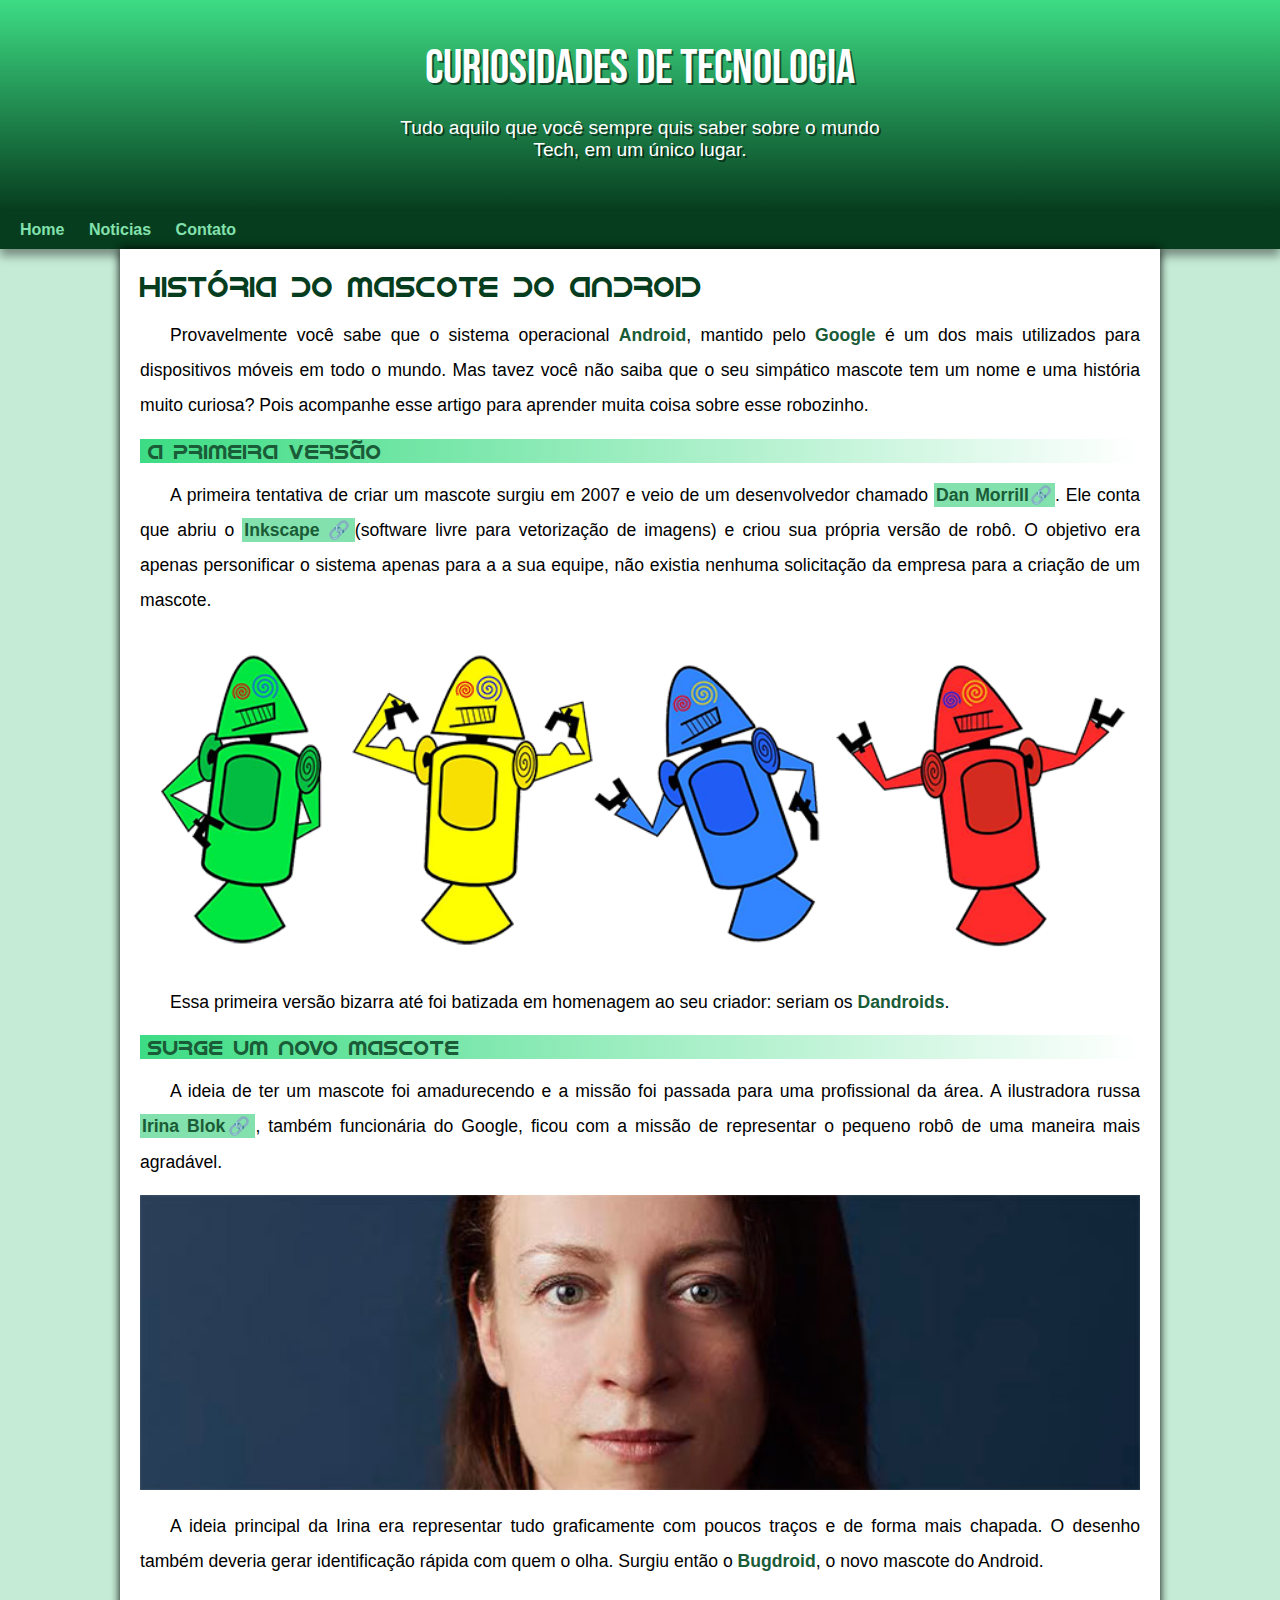
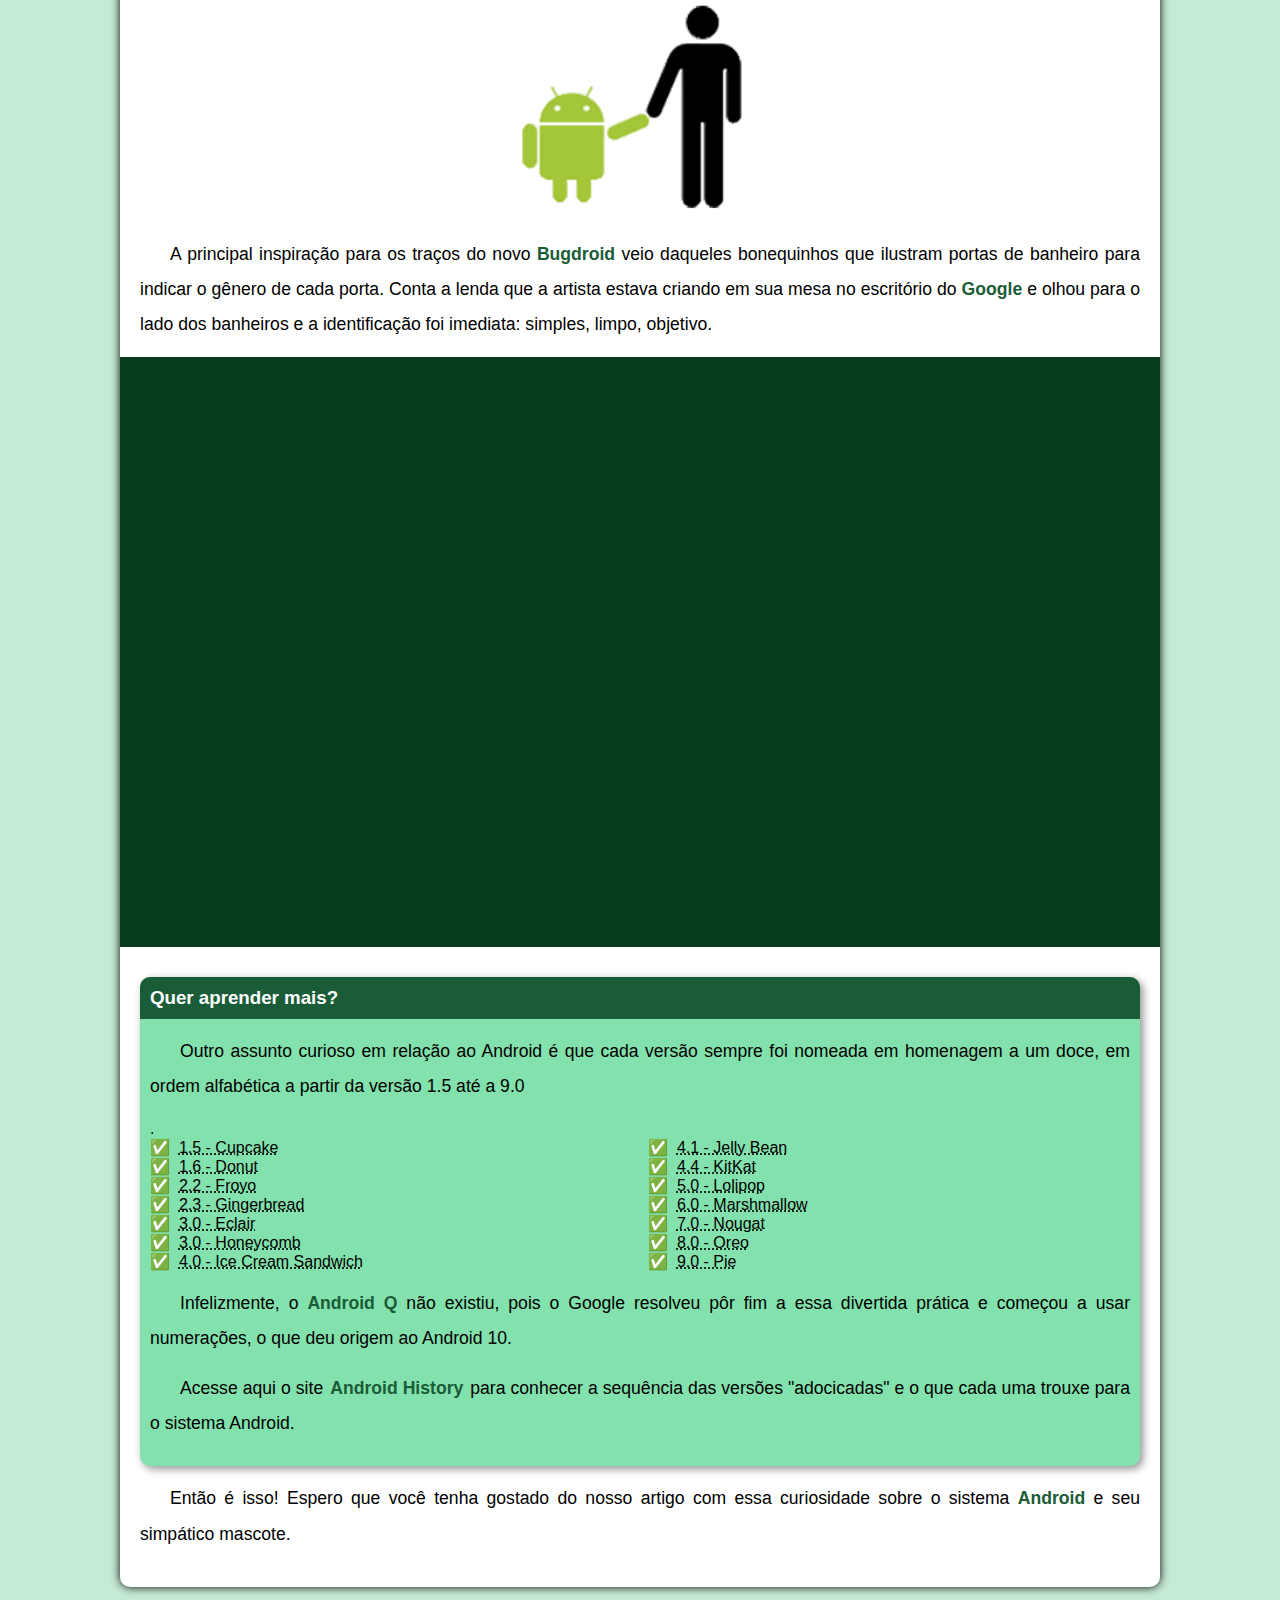
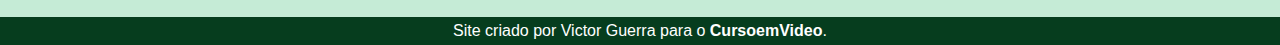
<file: index.html>
<!DOCTYPE html>
<html lang="pt-br">
<head>
    <meta charset="UTF-8">
    <meta name="viewport" content="width=device-width, initial-scale=1.0">
    <title>Como surgiu o Android</title>
    <link rel="shortcut icon" href="imagens/favicon.ico" type="image/x-icon">
    <link rel="stylesheet" href="estilo/style.css">
</head>
<body>
    <header>
        <h1>Curiosidades de Tecnologia</h1>
        <p>Tudo aquilo que você sempre quis saber sobre o mundo Tech, em um único lugar.
        </p>
    </header>
    <nav>
        <a href="#">Home</a>
        <a href="#">Noticias</a>
        <a href="#">Contato</a>
    </nav>
    <main>
        <article>
            <h1>História do Mascote do Android</h1>

            <p>Provavelmente você sabe que o sistema operacional <strong>Android</strong>, mantido pelo <strong>Google</strong> é um dos mais utilizados para dispositivos móveis em todo o mundo. Mas tavez você não saiba que o seu simpático mascote tem um nome e uma história muito curiosa? Pois acompanhe esse artigo para aprender muita coisa sobre esse robozinho.</p>

            <h2>A primeira versão</h2>

            <p>A primeira tentativa de criar um mascote surgiu em 2007 e veio de um desenvolvedor chamado <a href="https://androidcommunity.com/dan-morrill-shows-us-the-android-mascot-that-almost-was-20130103/ " target="_blank" class="externo">Dan Morrill</a>. Ele conta que abriu o <a href="https://inkscape.org/" target="_blank" class="externo">Inkscape </a>(software livre para vetorização de imagens) e criou sua própria versão de robô. O objetivo era apenas personificar o sistema apenas para a a sua equipe, não existia nenhuma solicitação da empresa para a criação de um mascote.</p>

            <picture>
                <source media="(max-width:600px )" srcset="imagens/dan-droids-pq.png">
                <img src="imagens/dan-droids.png" alt="Primeiro Mascote"></picture>

            <p>Essa primeira versão bizarra até foi batizada em homenagem ao seu criador: seriam os <strong>Dandroids</strong>.</p>

            <h2>Surge um novo mascote</h2>

            <p>A ideia de ter um mascote foi amadurecendo e a missão foi passada para uma profissional da área. A ilustradora russa <a href="https://www.irinablok.com/android" target="_blank" class="externo">Irina Blok</a>, também funcionária do Google, ficou com a missão de representar o pequeno robô de uma maneira mais agradável.</p>

            <picture>
                <source media="(max-width: 600px)" srcset="imagens/irina-blok-pq.jpg">
                <img src="imagens/irina-blok.jpg" alt="Irina"></picture>

            <p>A ideia principal da Irina era representar tudo graficamente com poucos traços e de forma mais chapada. O desenho também deveria gerar identificação rápida com quem o olha. Surgiu então o <strong>Bugdroid</strong>, o novo mascote do Android.</p>

            <img src="imagens/bugdroid.png" class="pequena" alt="Bugdroid">

            <p>A principal inspiração para os traços do novo <strong>Bugdroid</strong> veio daqueles bonequinhos que ilustram portas de banheiro para indicar o gênero de cada porta. Conta a lenda que a artista estava criando em sua mesa no escritório do <strong>Google</strong> e olhou para o lado dos banheiros e a identificação foi imediata: simples, limpo, objetivo.</p>

            <div class="video"><iframe width="560" height="315" src="https://www.youtube.com/embed/l2UDgpLz20M?si=qFHVottMqLJV6_EU" title="YouTube video player" frameborder="0" allow="accelerometer; autoplay; clipboard-write; encrypted-media; gyroscope; picture-in-picture; web-share" referrerpolicy="strict-origin-when-cross-origin" allowfullscreen></iframe></div>
            
            <aside>
                <h3>Quer aprender mais?</h3>

                <p>Outro assunto curioso em relação ao Android é que cada versão sempre foi nomeada em homenagem a um doce, em ordem alfabética a partir da versão 1.5 até a 9.0</p>.

                <ul>
                    <li><abbr title="Bolinho">1.5 - Cupcake</abbr></li>

                    <li><abbr title="Rosquinha">1.6 - Donut</abbr></li>

                    <li><abbr title="Iorgurte">2.2 - Froyo</abbr></li>

                    <li><abbr title="Biscoito">2.3 - Gingerbread</abbr></li>

                    <li><abbr title="Bomba">3.0 - Eclair</abbr></li>

                    <li><abbr title="Favo de Mel">3.0 - Honeycomb</abbr></li>

                    <li><abbr title="Sanduiche">4.0 - Ice Cream Sandwich</abbr></li>

                    <li><abbr title="Jujuba">4.1 - Jelly Bean</abbr></li>

                    <li><abbr title="KitKat">4.4 - KitKat</abbr></li>

                    <li><abbr title="Pirulito">5.0 - Lolipop</abbr></li>

                    <li><abbr title="Marshmallow">6.0 - Marshmallow</abbr></li>

                    <li><abbr title="Torrone">7.0 - Nougat</abbr></li>

                    <li><abbr title="Bolacha">8.0 - Oreo</abbr></li>

                    <li><abbr title="Torta">9.0 - Pie</abbr></li>
                    
                </ul>

                <p>Infelizmente, o <strong>Android Q</strong> não existiu, pois o Google resolveu pôr fim a essa divertida prática e começou a usar numerações, o que deu origem ao Android 10.</p>

            <p>Acesse aqui o site <a href="https://www.android.com/intl/pt_pt/history/" target="_blank">Android History</a> para conhecer a sequência das versões "adocicadas" e o que cada uma trouxe para o sistema Android.</p>
                
            </aside>

            <p>Então é isso! Espero que você tenha gostado do nosso artigo com essa curiosidade sobre o sistema <strong>Android</strong> e seu simpático mascote.</p>

        </article>
    </main>
    <footer>
        <p>Site criado por Victor Guerra para o <a href="https://www.youtube.com/watch?v=I_vi2q6sC1k&list=PLHz_AreHm4dlUpEXkY1AyVLQGcpSgVF8s&index=35" target="_blank">CursoemVideo</a>.</p>
    </footer>
</body>
</html>
</file>
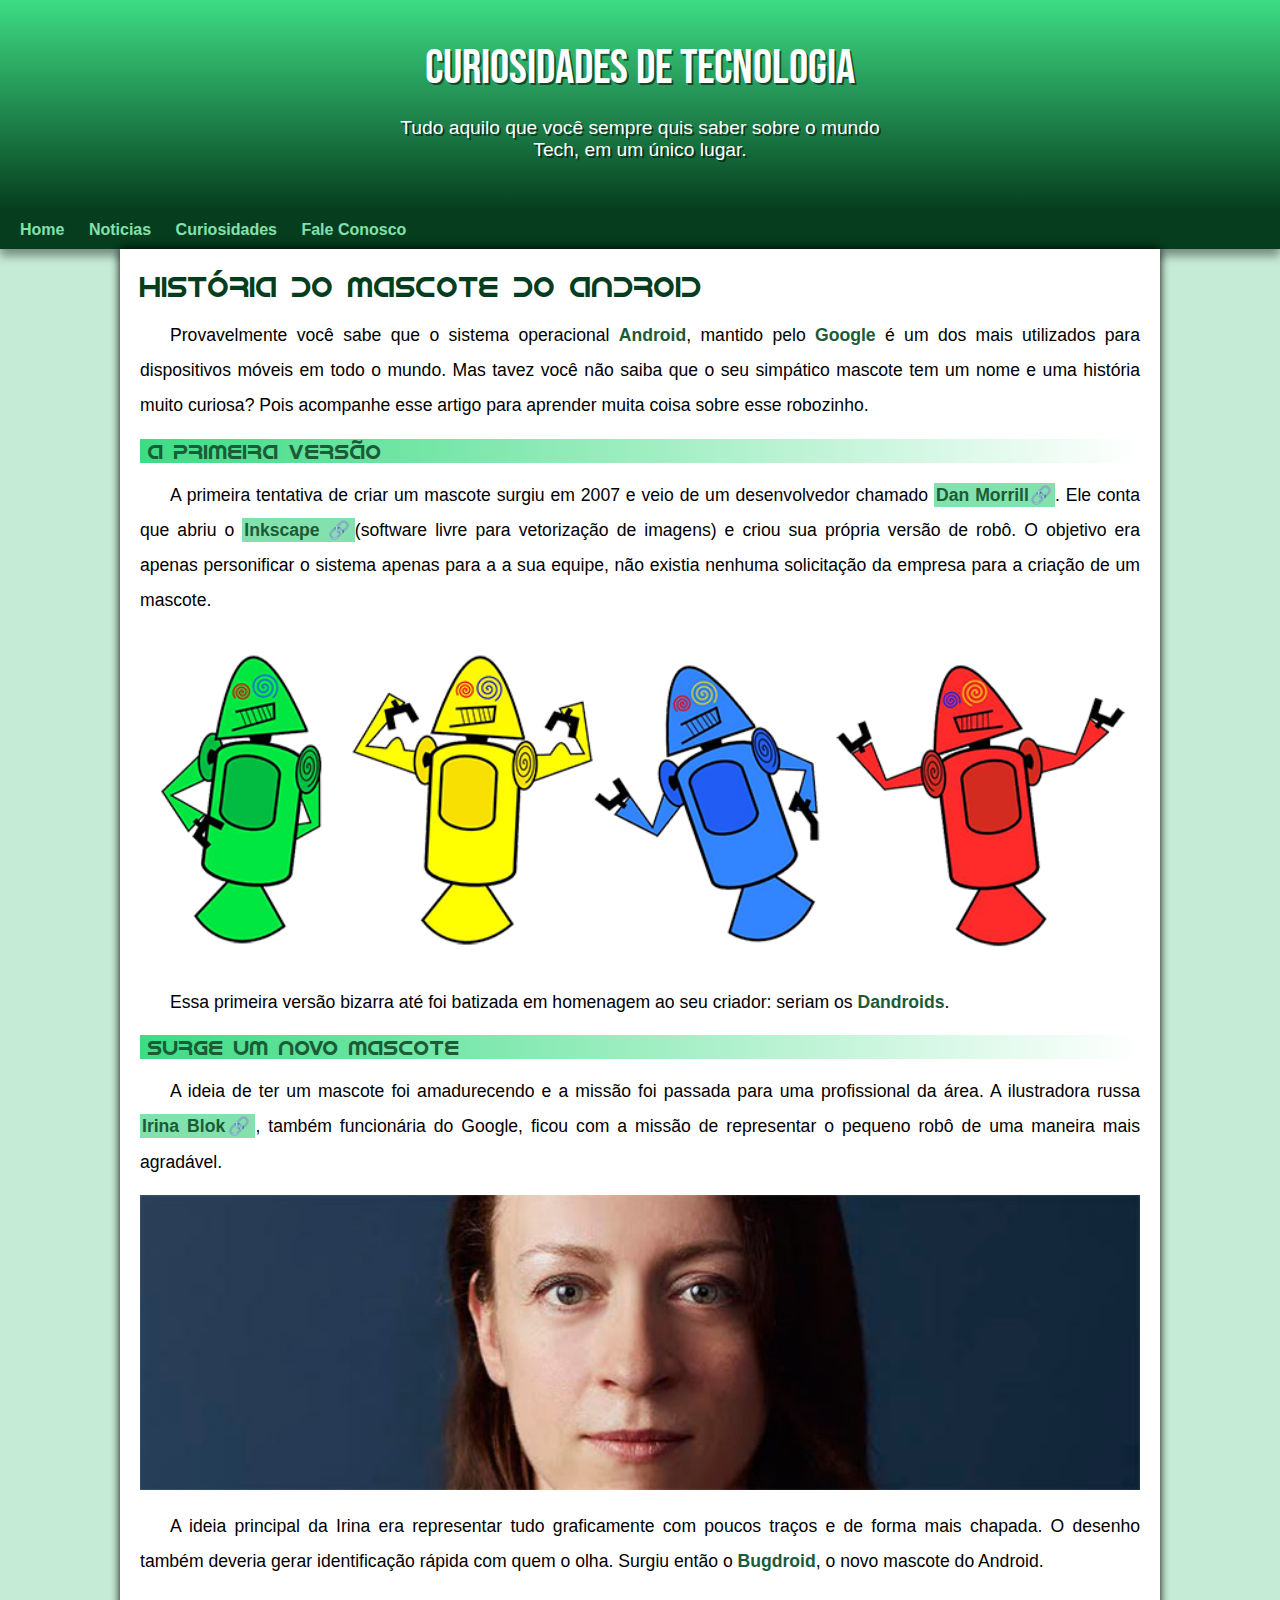
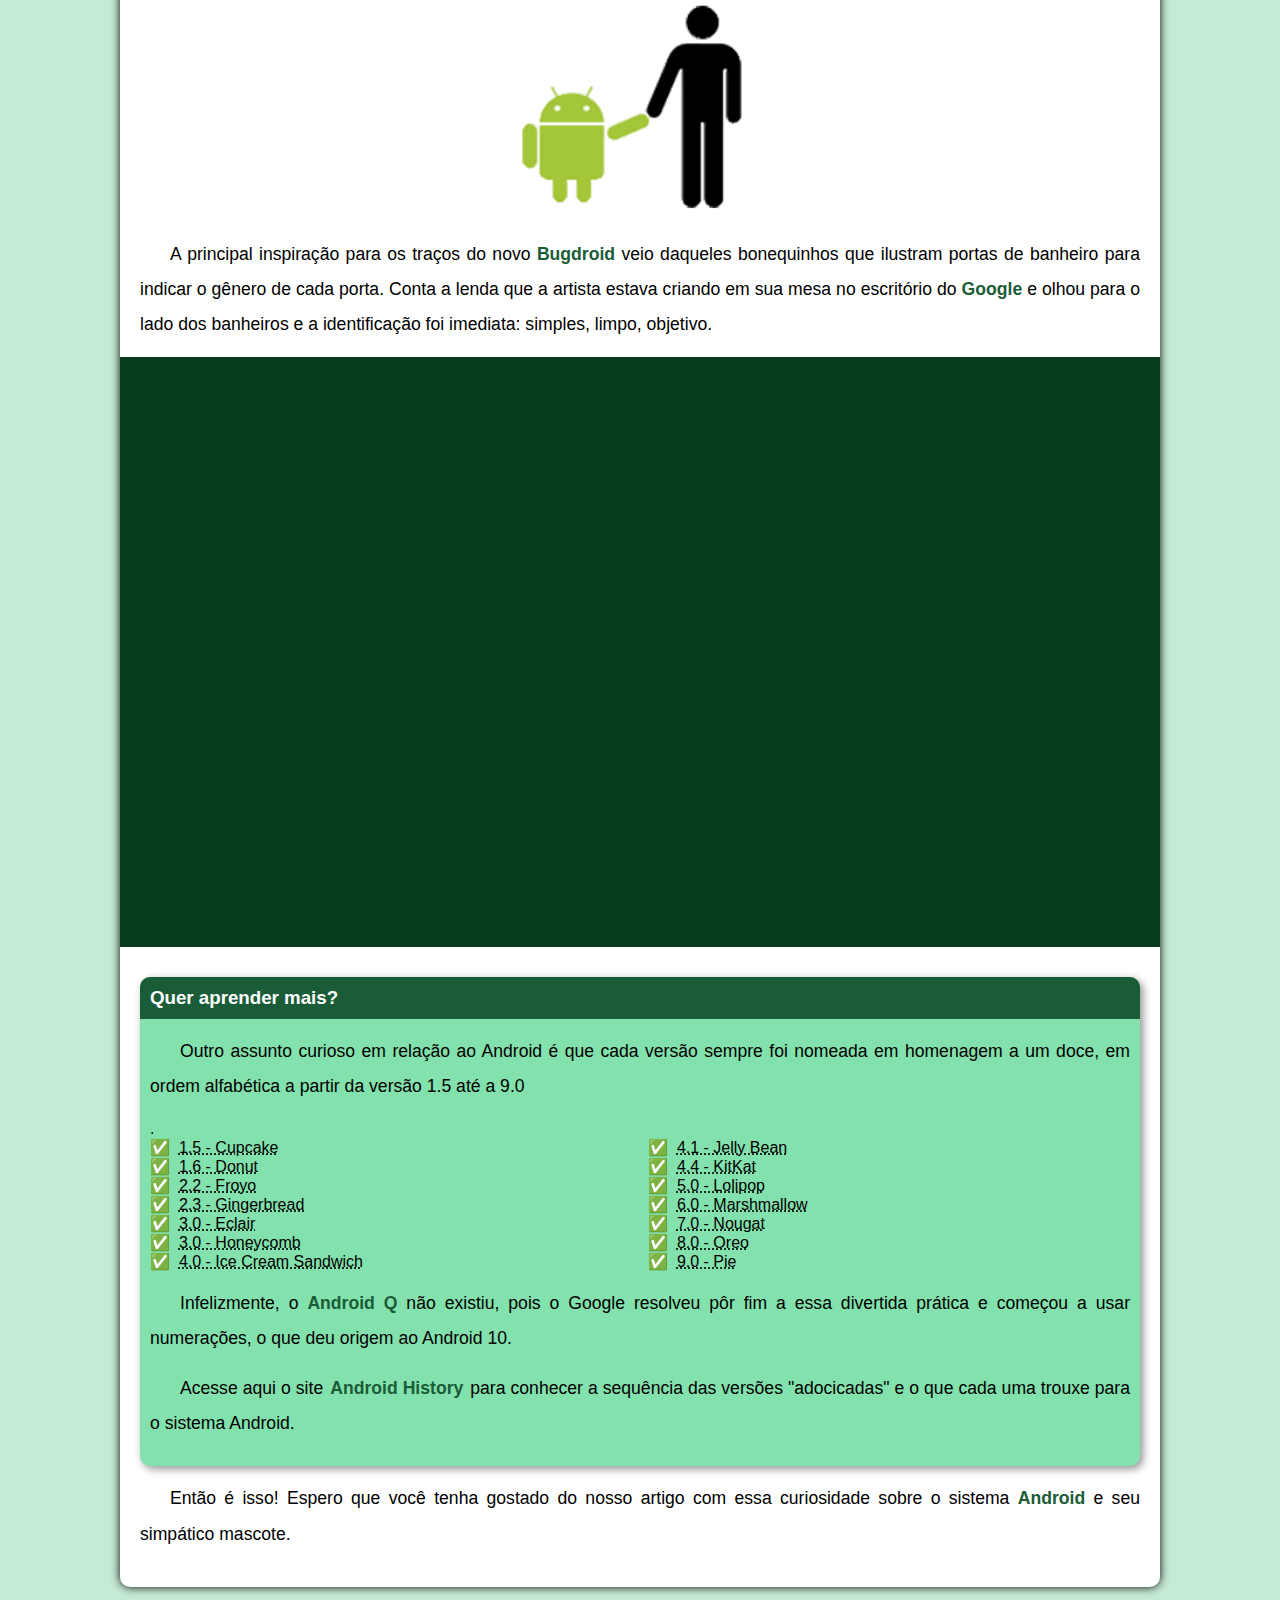
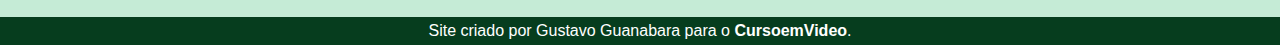
<file: index.html.html>
<!DOCTYPE html>
<html lang="pt-br">
<head>
    <meta charset="UTF-8">
    <meta name="viewport" content="width=device-width, initial-scale=1.0">
    <title>Como surgiu o Android</title>
    <link rel="shortcut icon" href="imagens/favicon.ico" type="image/x-icon">
    <link rel="stylesheet" href="estilo/style.css">
</head>
<body>
    <header>
        <h1>Curiosidades de Tecnologia</h1>
        <p>Tudo aquilo que você sempre quis saber sobre o mundo Tech, em um único lugar.
        </p>
    </header>
    <nav>
        <a href="#">Home</a>
        <a href="#">Noticias</a>
        <a href="#">Curiosidades</a>
        <a href="#">Fale Conosco</a>
    </nav>
    <main>
        <article>
            <h1>História do Mascote do Android</h1>

            <p>Provavelmente você sabe que o sistema operacional <strong>Android</strong>, mantido pelo <strong>Google</strong> é um dos mais utilizados para dispositivos móveis em todo o mundo. Mas tavez você não saiba que o seu simpático mascote tem um nome e uma história muito curiosa? Pois acompanhe esse artigo para aprender muita coisa sobre esse robozinho.</p>

            <h2>A primeira versão</h2>

            <p>A primeira tentativa de criar um mascote surgiu em 2007 e veio de um desenvolvedor chamado <a href="https://androidcommunity.com/dan-morrill-shows-us-the-android-mascot-that-almost-was-20130103/ " target="_blank" class="externo">Dan Morrill</a>. Ele conta que abriu o <a href="https://inkscape.org/" target="_blank" class="externo">Inkscape </a>(software livre para vetorização de imagens) e criou sua própria versão de robô. O objetivo era apenas personificar o sistema apenas para a a sua equipe, não existia nenhuma solicitação da empresa para a criação de um mascote.</p>

            <picture>
                <source media="(max-width:600px )" srcset="imagens/dan-droids-pq.png">
                <img src="imagens/dan-droids.png" alt="Primeiro Mascote"></picture>

            <p>Essa primeira versão bizarra até foi batizada em homenagem ao seu criador: seriam os <strong>Dandroids</strong>.</p>

            <h2>Surge um novo mascote</h2>

            <p>A ideia de ter um mascote foi amadurecendo e a missão foi passada para uma profissional da área. A ilustradora russa <a href="https://www.irinablok.com/android" target="_blank" class="externo">Irina Blok</a>, também funcionária do Google, ficou com a missão de representar o pequeno robô de uma maneira mais agradável.</p>

            <picture>
                <source media="(max-width: 600px)" srcset="imagens/irina-blok-pq.jpg">
                <img src="imagens/irina-blok.jpg" alt="Irina"></picture>

            <p>A ideia principal da Irina era representar tudo graficamente com poucos traços e de forma mais chapada. O desenho também deveria gerar identificação rápida com quem o olha. Surgiu então o <strong>Bugdroid</strong>, o novo mascote do Android.</p>

            <img src="imagens/bugdroid.png" class="pequena" alt="Bugdroid">

            <p>A principal inspiração para os traços do novo <strong>Bugdroid</strong> veio daqueles bonequinhos que ilustram portas de banheiro para indicar o gênero de cada porta. Conta a lenda que a artista estava criando em sua mesa no escritório do <strong>Google</strong> e olhou para o lado dos banheiros e a identificação foi imediata: simples, limpo, objetivo.</p>

            <div class="video"><iframe width="560" height="315" src="https://www.youtube.com/embed/l2UDgpLz20M?si=qFHVottMqLJV6_EU" title="YouTube video player" frameborder="0" allow="accelerometer; autoplay; clipboard-write; encrypted-media; gyroscope; picture-in-picture; web-share" referrerpolicy="strict-origin-when-cross-origin" allowfullscreen></iframe></div>
            
            <aside>
                <h3>Quer aprender mais?</h3>

                <p>Outro assunto curioso em relação ao Android é que cada versão sempre foi nomeada em homenagem a um doce, em ordem alfabética a partir da versão 1.5 até a 9.0</p>.

                <ul>
                    <li><abbr title="Bolinho">1.5 - Cupcake</abbr></li>

                    <li><abbr title="Rosquinha">1.6 - Donut</abbr></li>

                    <li><abbr title="Iorgurte">2.2 - Froyo</abbr></li>

                    <li><abbr title="Biscoito">2.3 - Gingerbread</abbr></li>

                    <li><abbr title="Bomba">3.0 - Eclair</abbr></li>

                    <li><abbr title="Favo de Mel">3.0 - Honeycomb</abbr></li>

                    <li><abbr title="Sanduiche">4.0 - Ice Cream Sandwich</abbr></li>

                    <li><abbr title="Jujuba">4.1 - Jelly Bean</abbr></li>

                    <li><abbr title="KitKat">4.4 - KitKat</abbr></li>

                    <li><abbr title="Pirulito">5.0 - Lolipop</abbr></li>

                    <li><abbr title="Marshmallow">6.0 - Marshmallow</abbr></li>

                    <li><abbr title="Torrone">7.0 - Nougat</abbr></li>

                    <li><abbr title="Bolacha">8.0 - Oreo</abbr></li>

                    <li><abbr title="Torta">9.0 - Pie</abbr></li>
                    
                </ul>

                <p>Infelizmente, o <strong>Android Q</strong> não existiu, pois o Google resolveu pôr fim a essa divertida prática e começou a usar numerações, o que deu origem ao Android 10.</p>

            <p>Acesse aqui o site <a href="https://www.android.com/intl/pt_pt/history/" target="_blank">Android History</a> para conhecer a sequência das versões "adocicadas" e o que cada uma trouxe para o sistema Android.</p>
                
            </aside>

            <p>Então é isso! Espero que você tenha gostado do nosso artigo com essa curiosidade sobre o sistema <strong>Android</strong> e seu simpático mascote.</p>

        </article>
    </main>
    <footer>
        <p>Site criado por Gustavo Guanabara para o <a href="https://www.youtube.com/watch?v=I_vi2q6sC1k&list=PLHz_AreHm4dlUpEXkY1AyVLQGcpSgVF8s&index=35" target="_blank">CursoemVideo</a>.</p>
    </footer>
</body>
</html>
</file>
<file: estilo/style.css>
@charset "UTF-8";

@import url('https://fonts.googleapis.com/css2?family=Barlow+Condensed:ital,wght@0,100;0,200;0,300;0,400;0,500;0,600;0,700;0,800;0,900;1,100;1,200;1,300;1,400;1,500;1,600;1,700;1,800;1,900&family=Bebas+Neue&family=Open+Sans:ital,wght@0,300..800;1,300..800&family=Playwrite+BE+VLG:wght@100..400&family=Roboto+Condensed:ital,wght@0,100..900;1,100..900&family=Sevillana&display=swap');


@font-face {
    font-family: 'Android';
    src: url('../fontes/idroid.otf');
}

*{
    margin: 0px; 
    padding: 0px;
}

:root{
    --cor0:#c5ebd6;
    --cor1:#83e1ad;
    --cor2:#3ddc84;
    --cor3:#2fa866;
    --cor4:#1a5c37;
    --cor5:#063d1e ;
    
    --fonte-padrao: arial, verdana, helvetica, sans-serif;
    --fonte-destaque:"Bebas Neue", sans-serif;
    --fonte-android: 'Android';

}

body{
    background-color: var(--cor0);
    font-family: var(--fonte-padrao);
}

a.externo::after{
    content: '\1F517';
}

header{
background-image: linear-gradient(to bottom, var(--cor2), var(--cor5));
min-height: 150px;
text-align: center;
padding-top: 40px;
}
header > h1{
    color: white;
    font-family: var(--fonte-destaque);
    margin-bottom: 20px;
    font-size: 3em;
    text-shadow: 2px 2px 0px rgba(0, 0, 0, 0.555);
    font-weight: normal;

}
header > p{
    color: white;
    font-family: var(--fonte-padrao);
    font-size: 1.2em;
    max-width: 500px;
    margin: auto;
    text-shadow: 2px 2px 0px rgba(0, 0, 0, 0.555);
    padding-bottom: 50px;
}

nav{
    background-color: var(--cor5);
    padding: 10px;
    box-shadow: 0px 7px 9px rgba(0, 0, 0, 0.397);
}
nav > a{
    color: var(--cor1);
    padding: 0px 10px;
    text-decoration: none;
    font-weight: bold;
    border-radius: 5px;
    transition-duration: .5s;
}
nav a:hover{
    background-color: var(--cor2);
    color: var(--cor5);
}

main{
    padding: 20px;
    background-color: white;
    min-width: 300px;
    max-width: 1000px;
    margin: auto;
    margin-bottom: 30px;
    box-shadow: 0px 0px 10px black;
    border-bottom-left-radius: 10px;
    border-bottom-right-radius: 10px;
}
main h1{
    color:var(--cor5);
    font-family: 'Android';
    font-weight: normal;
    font-size: 1.8em;
}
main h2{
    font-family: 'Android';
    color: var(--cor4);
    font-size: 1.3em;
    background-image: linear-gradient(to right, var(--cor2), transparent);
    text-indent: 8px;
    font-weight: normal;
}
main p{
    margin: 15px 0px;
    text-align: justify;
    text-indent: 30px ;
    line-height: 2em;
    font-size: 1.1em;
}
main strong{
    color: var(--cor4);
    font-weight: bold;
}
main img{
    width: 100%;
}
main img.pequena{
    max-width: 350px;
    display: block;
    margin: auto;
}
main a{
    text-decoration: none;
    font-weight: bold;
    color: var(--cor4);
    background-color: var(--cor1);
    padding: 2px;
}
main a:hover{
    text-decoration: underline;
}

div.video{
    background-color: var(--cor5);
    margin: 0px -20px 30px -20px;
    padding: 20px;

    position: relative;
    padding-bottom: 57%;
}
div.video > iframe{
    position: absolute;
    top: 5%;
    left: 5%;
    width: 90%;
    height: 90%;
}

aside{
    background-color: var(--cor1);
    padding: 10px;
    border-radius: 10px;
    box-shadow: 3px 3px 8px rgba(0, 0, 0, 0.432);
}
aside h3{
    background-color: var(--cor4);
    color: white;
    padding: 10px;
    margin: -10px -10px 0px -10px;
    border-radius: 10px 10px 0px 0px;
}
aside ul{
    list-style-position: inside;
    columns: 2;
    list-style-type: '\2705\00A0\00A0';
}

footer{
    background-color: var(--cor5);
    text-align: center;
    font-size: 0,8em ;
    color: white;
    padding: 5px;
    
}
footer > p > a{
    color: white;
    font-weight: bolder;
    text-decoration: none;
}

footer a:hover{
    text-decoration: underline;
    color: var(--cor1);
}
</file>
